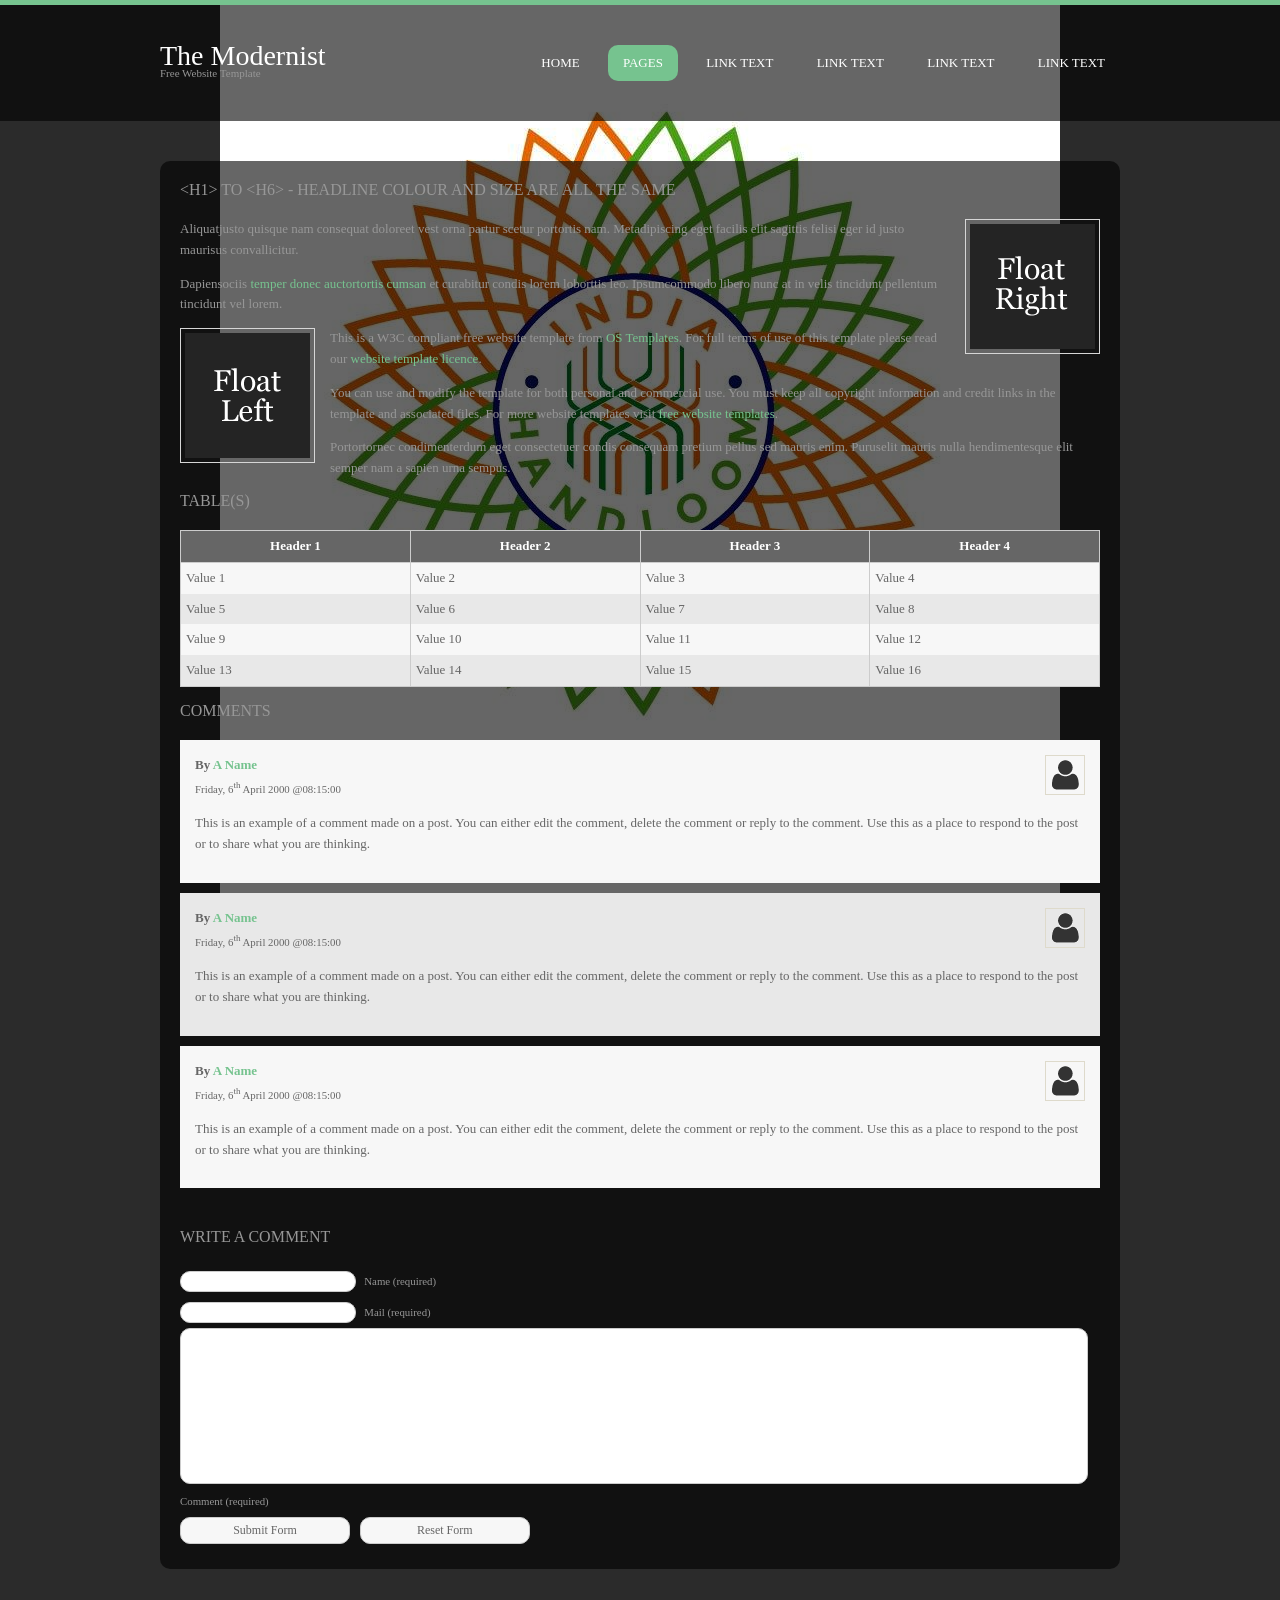
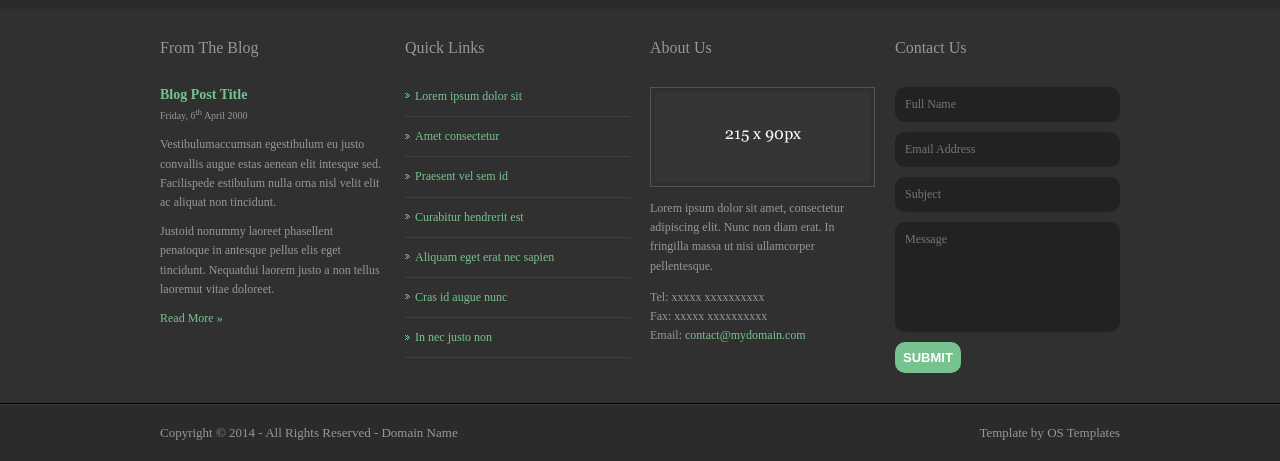
<file: pages/full-width.html>
<!DOCTYPE html>
<!--
Template Name: The Modernist
Author: <a href="http://www.os-templates.com/">OS Templates</a>
Author URI: http://www.os-templates.com/
Licence: Free to use under our free template licence terms
Licence URI: http://www.os-templates.com/template-terms
-->
<html>
<head>
<title>The Modernist | Pages | Full Width</title>
<meta charset="utf-8">
<link rel="stylesheet" href="../layout/styles/layout.css" type="text/css">
</head>
<body id="top">
<!-- ################################################################################################ --> 
<!-- ################################################################################################ --> 
<!-- ################################################################################################ -->
<div class="wrapper row1"> 
  <!-- ################################################################################################ -->
  <header id="header" class="clear"> 
    <!-- ################################################################################################ -->
    <div id="logo">
      <h1><a href="../index.html">The Modernist</a></h1>
      <p>Free Website Template</p>
    </div>
    <nav>
      <ul class="clear">
        <li><a href="../index.html">Home</a></li>
        <li class="active"><a href="#">Pages</a>
          <ul>
            <li><a href="gallery.html">Gallery</a></li>
            <li class="active"><a href="full-width.html">Full Width</a></li>
            <li><a href="sidebar-left.html">Sidebar Left</a></li>
            <li><a href="sidebar-right.html">Sidebar Right</a></li>
          </ul>
        </li>
        <li><a href="#">Link Text</a></li>
        <li><a href="#">Link Text</a></li>
        <li><a href="#">Link Text</a></li>
        <li><a href="#">Link Text</a></li>
      </ul>
    </nav>
    <!-- ################################################################################################ --> 
  </header>
</div>
<!-- ################################################################################################ --> 
<!-- ################################################################################################ --> 
<!-- ################################################################################################ -->
<div class="wrapper row2">
  <main id="container" class="clear"> 
    <!-- container body --> 
    <!-- ########################################################################################## -->
    <div id="content" class="clear">
      <div class="spacer"> 
        <!-- ########################################################################################## -->
        <h1>&lt;h1&gt; to &lt;h6&gt; - Headline Colour and Size Are All The Same</h1>
        <img class="imgr" src="../images/demo/imgr.gif" alt="">
        <p>Aliquatjusto quisque nam consequat doloreet vest orna partur scetur portortis nam. Metadipiscing eget facilis elit sagittis felisi eger id justo maurisus convallicitur.</p>
        <p>Dapiensociis <a href="#">temper donec auctortortis cumsan</a> et curabitur condis lorem loborttis leo. Ipsumcommodo libero nunc at in velis tincidunt pellentum tincidunt vel lorem.</p>
        <img class="imgl" src="../images/demo/imgl.gif" alt="">
        <p>This is a W3C compliant free website template from <a href="http://www.os-templates.com/" title="Free Website Templates">OS Templates</a>. For full terms of use of this template please read our <a href="http://www.os-templates.com/template-terms">website template licence</a>.</p>
        <p>You can use and modify the template for both personal and commercial use. You must keep all copyright information and credit links in the template and associated files. For more website templates visit <a href="http://www.os-templates.com/">free website templates</a>.</p>
        <p>Portortornec condimenterdum eget consectetuer condis consequam pretium pellus sed mauris enim. Puruselit mauris nulla hendimentesque elit semper nam a sapien urna sempus.</p>
        <h1>Table(s)</h1>
        <table>
          <thead>
            <tr>
              <th>Header 1</th>
              <th>Header 2</th>
              <th>Header 3</th>
              <th>Header 4</th>
            </tr>
          </thead>
          <tbody>
            <tr class="light">
              <td>Value 1</td>
              <td>Value 2</td>
              <td>Value 3</td>
              <td>Value 4</td>
            </tr>
            <tr class="dark">
              <td>Value 5</td>
              <td>Value 6</td>
              <td>Value 7</td>
              <td>Value 8</td>
            </tr>
            <tr class="light">
              <td>Value 9</td>
              <td>Value 10</td>
              <td>Value 11</td>
              <td>Value 12</td>
            </tr>
            <tr class="dark">
              <td>Value 13</td>
              <td>Value 14</td>
              <td>Value 15</td>
              <td>Value 16</td>
            </tr>
          </tbody>
        </table>
        <div id="comments">
          <h2>Comments</h2>
          <ul>
            <li class="comment_odd">
              <article>
                <header>
                  <figure class="avatar"><img src="../images/demo/avatar.png" alt=""></figure>
                  <address>
                  By <a href="#">A Name</a>
                  </address>
                  <time datetime="2000-04-06T08:15+00:00">Friday, 6<sup>th</sup> April 2000 @08:15:00</time>
                </header>
                <div class="comcont">
                  <p>This is an example of a comment made on a post. You can either edit the comment, delete the comment or reply to the comment. Use this as a place to respond to the post or to share what you are thinking.</p>
                </div>
              </article>
            </li>
            <li class="comment_even">
              <article>
                <header>
                  <figure class="avatar"><img src="../images/demo/avatar.png" alt=""></figure>
                  <address>
                  By <a href="#">A Name</a>
                  </address>
                  <time datetime="2000-04-06T08:15+00:00">Friday, 6<sup>th</sup> April 2000 @08:15:00</time>
                </header>
                <div class="comcont">
                  <p>This is an example of a comment made on a post. You can either edit the comment, delete the comment or reply to the comment. Use this as a place to respond to the post or to share what you are thinking.</p>
                </div>
              </article>
            </li>
            <li class="comment_odd">
              <article>
                <header>
                  <figure class="avatar"><img src="../images/demo/avatar.png" alt=""></figure>
                  <address>
                  By <a href="#">A Name</a>
                  </address>
                  <time datetime="2000-04-06T08:15+00:00">Friday, 6<sup>th</sup> April 2000 @08:15:00</time>
                </header>
                <div class="comcont">
                  <p>This is an example of a comment made on a post. You can either edit the comment, delete the comment or reply to the comment. Use this as a place to respond to the post or to share what you are thinking.</p>
                </div>
              </article>
            </li>
          </ul>
          <h2>Write A Comment</h2>
          <form action="#" method="post">
            <p>
              <input type="text" name="name" id="name" value="" size="22">
              <label for="name"><small>Name (required)</small></label>
            </p>
            <p>
              <input type="text" name="email" id="email" value="" size="22">
              <label for="email"><small>Mail (required)</small></label>
            </p>
            <p>
              <textarea name="comment" id="comment" cols="25" rows="10"></textarea>
              <label for="comment" class="hidden"><small>Comment (required)</small></label>
            </p>
            <p>
              <input name="submit" type="submit" id="submit" value="Submit Form">
              &nbsp;
              <input name="reset" type="reset" id="reset" value="Reset Form">
            </p>
          </form>
        </div>
        <!-- ########################################################################################## --> 
      </div>
    </div>
    <!-- ########################################################################################## --> 
    <!-- / container body -->
    <div class="clear"></div>
  </main>
</div>
<!-- ################################################################################################ --> 
<!-- ################################################################################################ --> 
<!-- ################################################################################################ -->
<div class="wrapper row3">
  <footer id="footer" class="clear"> 
    <!-- ################################################################################################ -->
    <div class="one_quarter first">
      <h2 class="title">From The Blog</h2>
      <article>
        <div class="header">
          <h2><a href="#">Blog Post Title</a></h2>
          <time datetime="2000-04-06">Friday, 6<sup>th</sup> April 2000</time>
        </div>
        <p>Vestibulumaccumsan egestibulum eu justo convallis augue estas aenean elit intesque sed. Facilispede estibulum nulla orna nisl velit elit ac aliquat non tincidunt.</p>
        <p>Justoid nonummy laoreet phasellent penatoque in antesque pellus elis eget tincidunt. Nequatdui laorem justo a non tellus laoremut vitae doloreet.</p>
        <p><a href="#">Read More &raquo;</a></p>
      </article>
    </div>
    <div class="one_quarter">
      <h2 class="title">Quick Links</h2>
      <nav>
        <ul>
          <li class="first"><a href="#">Lorem ipsum dolor sit</a></li>
          <li><a href="#">Amet consectetur</a></li>
          <li><a href="#">Praesent vel sem id</a></li>
          <li><a href="#">Curabitur hendrerit est</a></li>
          <li><a href="#">Aliquam eget erat nec sapien</a></li>
          <li><a href="#">Cras id augue nunc</a></li>
          <li><a href="#">In nec justo non</a></li>
        </ul>
      </nav>
    </div>
    <div class="one_quarter">
      <h2 class="title">About Us</h2>
      <figure class="imgholder"><img src="../images/demo/215x90.gif" alt=""></figure>
      <p>Lorem ipsum dolor sit amet, consectetur adipiscing elit. Nunc non diam erat. In fringilla massa ut nisi ullamcorper pellentesque.</p>
      <p>Tel: xxxxx xxxxxxxxxx<br>
        Fax: xxxxx xxxxxxxxxx<br>
        Email: <a href="#">contact@mydomain.com</a></p>
    </div>
    <div class="one_quarter">
      <h2 class="title">Contact Us</h2>
      <form method="post" action="#">
        <fieldset>
          <legend>Contact Form:</legend>
          <label for="cf_name">Name:</label>
          <input type="text" name="cf_name" id="cf_name" value="" placeholder="Full Name">
          <label for="cf_email">Email:</label>
          <input type="text" name="cf_email" id="cf_email" value="" placeholder="Email Address">
          <label for="cf_subject">Subject:</label>
          <input type="text" name="cf_subject" id="cf_subject" value="" placeholder="Subject">
          <label for="cf_message">Message:</label>
          <textarea name="cf_message" id="cf_message" cols="45" rows="10" placeholder="Message"></textarea>
          <button type="submit" value="submit">Submit</button>
        </fieldset>
      </form>
    </div>
    <!-- ################################################################################################ --> 
  </footer>
</div>
<!-- ################################################################################################ --> 
<!-- ################################################################################################ --> 
<!-- ################################################################################################ -->
<div class="wrapper row4">
  <div id="copyright" class="clear"> 
    <!-- ################################################################################################ -->
    <p class="fl_left">Copyright &copy; 2014 - All Rights Reserved - <a href="#">Domain Name</a></p>
    <p class="fl_right">Template by <a target="_blank" href="http://www.os-templates.com/" title="Free Website Templates">OS Templates</a></p>
    <!-- ################################################################################################ --> 
  </div>
</div>
</body>
</html>
</file>
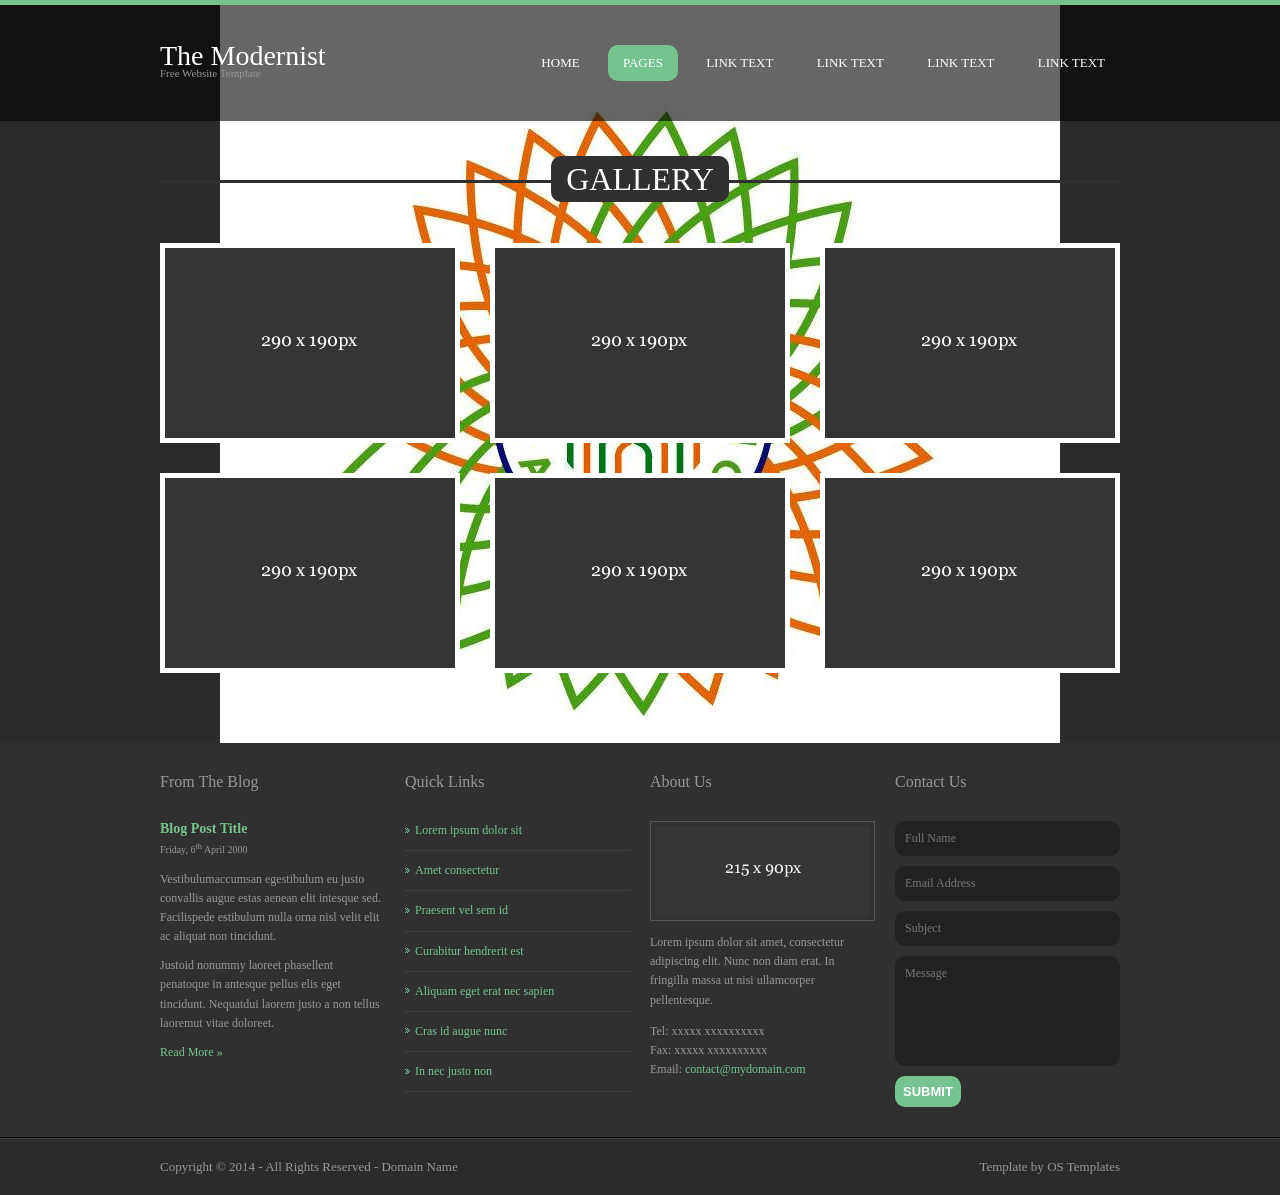
<file: pages/gallery.html>
<!DOCTYPE html>
<!--
Template Name: The Modernist
Author: <a href="http://www.os-templates.com/">OS Templates</a>
Author URI: http://www.os-templates.com/
Licence: Free to use under our free template licence terms
Licence URI: http://www.os-templates.com/template-terms
-->
<html>
<head>
<title>The Modernist | Pages | Gallery</title>
<meta charset="utf-8">
<link rel="stylesheet" href="../layout/styles/layout.css" type="text/css">
</head>
<body id="top">
<!-- ################################################################################################ --> 
<!-- ################################################################################################ --> 
<!-- ################################################################################################ -->
<div class="wrapper row1"> 
  <!-- ################################################################################################ -->
  <header id="header" class="clear"> 
    <!-- ################################################################################################ -->
    <div id="logo">
      <h1><a href="../index.html">The Modernist</a></h1>
      <p>Free Website Template</p>
    </div>
    <nav>
      <ul class="clear">
        <li><a href="../index.html">Home</a></li>
        <li class="active"><a href="#">Pages</a>
          <ul>
            <li class="active"><a href="gallery.html">Gallery</a></li>
            <li><a href="full-width.html">Full Width</a></li>
            <li><a href="sidebar-left.html">Sidebar Left</a></li>
            <li><a href="sidebar-right.html">Sidebar Right</a></li>
          </ul>
        </li>
        <li><a href="#">Link Text</a></li>
        <li><a href="#">Link Text</a></li>
        <li><a href="#">Link Text</a></li>
        <li><a href="#">Link Text</a></li>
      </ul>
    </nav>
    <!-- ################################################################################################ --> 
  </header>
</div>
<!-- ################################################################################################ --> 
<!-- ################################################################################################ --> 
<!-- ################################################################################################ -->
<div class="wrapper row2">
  <main id="container" class="clear"> 
    <!-- container body --> 
    <!-- ########################################################################################## -->
    <div id="showcase">
      <h2><span>Gallery</span></h2>
      <ul class="clear">
        <li><a href="#"><img src="../images/gallery/thumbs/290x190.gif" alt=""></a></li>
        <li><a href="#"><img src="../images/gallery/thumbs/290x190.gif" alt=""></a></li>
        <li><a href="#"><img src="../images/gallery/thumbs/290x190.gif" alt=""></a></li>
        <li><a href="#"><img src="../images/gallery/thumbs/290x190.gif" alt=""></a></li>
        <li><a href="#"><img src="../images/gallery/thumbs/290x190.gif" alt=""></a></li>
        <li><a href="#"><img src="../images/gallery/thumbs/290x190.gif" alt=""></a></li>
      </ul>
    </div>
    <!-- ########################################################################################## --> 
    <!-- / container body -->
    <div class="clear"></div>
  </main>
</div>
<!-- ################################################################################################ --> 
<!-- ################################################################################################ --> 
<!-- ################################################################################################ -->
<div class="wrapper row3">
  <footer id="footer" class="clear"> 
    <!-- ################################################################################################ -->
    <div class="one_quarter first">
      <h2 class="title">From The Blog</h2>
      <article>
        <div class="header">
          <h2><a href="#">Blog Post Title</a></h2>
          <time datetime="2000-04-06">Friday, 6<sup>th</sup> April 2000</time>
        </div>
        <p>Vestibulumaccumsan egestibulum eu justo convallis augue estas aenean elit intesque sed. Facilispede estibulum nulla orna nisl velit elit ac aliquat non tincidunt.</p>
        <p>Justoid nonummy laoreet phasellent penatoque in antesque pellus elis eget tincidunt. Nequatdui laorem justo a non tellus laoremut vitae doloreet.</p>
        <p><a href="#">Read More &raquo;</a></p>
      </article>
    </div>
    <div class="one_quarter">
      <h2 class="title">Quick Links</h2>
      <nav>
        <ul>
          <li class="first"><a href="#">Lorem ipsum dolor sit</a></li>
          <li><a href="#">Amet consectetur</a></li>
          <li><a href="#">Praesent vel sem id</a></li>
          <li><a href="#">Curabitur hendrerit est</a></li>
          <li><a href="#">Aliquam eget erat nec sapien</a></li>
          <li><a href="#">Cras id augue nunc</a></li>
          <li><a href="#">In nec justo non</a></li>
        </ul>
      </nav>
    </div>
    <div class="one_quarter">
      <h2 class="title">About Us</h2>
      <figure class="imgholder"><img src="../images/demo/215x90.gif" alt=""></figure>
      <p>Lorem ipsum dolor sit amet, consectetur adipiscing elit. Nunc non diam erat. In fringilla massa ut nisi ullamcorper pellentesque.</p>
      <p>Tel: xxxxx xxxxxxxxxx<br>
        Fax: xxxxx xxxxxxxxxx<br>
        Email: <a href="#">contact@mydomain.com</a></p>
    </div>
    <div class="one_quarter">
      <h2 class="title">Contact Us</h2>
      <form method="post" action="#">
        <fieldset>
          <legend>Contact Form:</legend>
          <label for="cf_name">Name:</label>
          <input type="text" name="cf_name" id="cf_name" value="" placeholder="Full Name">
          <label for="cf_email">Email:</label>
          <input type="text" name="cf_email" id="cf_email" value="" placeholder="Email Address">
          <label for="cf_subject">Subject:</label>
          <input type="text" name="cf_subject" id="cf_subject" value="" placeholder="Subject">
          <label for="cf_message">Message:</label>
          <textarea name="cf_message" id="cf_message" cols="45" rows="10" placeholder="Message"></textarea>
          <button type="submit" value="submit">Submit</button>
        </fieldset>
      </form>
    </div>
    <!-- ################################################################################################ --> 
  </footer>
</div>
<!-- ################################################################################################ --> 
<!-- ################################################################################################ --> 
<!-- ################################################################################################ -->
<div class="wrapper row4">
  <div id="copyright" class="clear"> 
    <!-- ################################################################################################ -->
    <p class="fl_left">Copyright &copy; 2014 - All Rights Reserved - <a href="#">Domain Name</a></p>
    <p class="fl_right">Template by <a target="_blank" href="http://www.os-templates.com/" title="Free Website Templates">OS Templates</a></p>
    <!-- ################################################################################################ --> 
  </div>
</div>
</body>
</html>
</file>
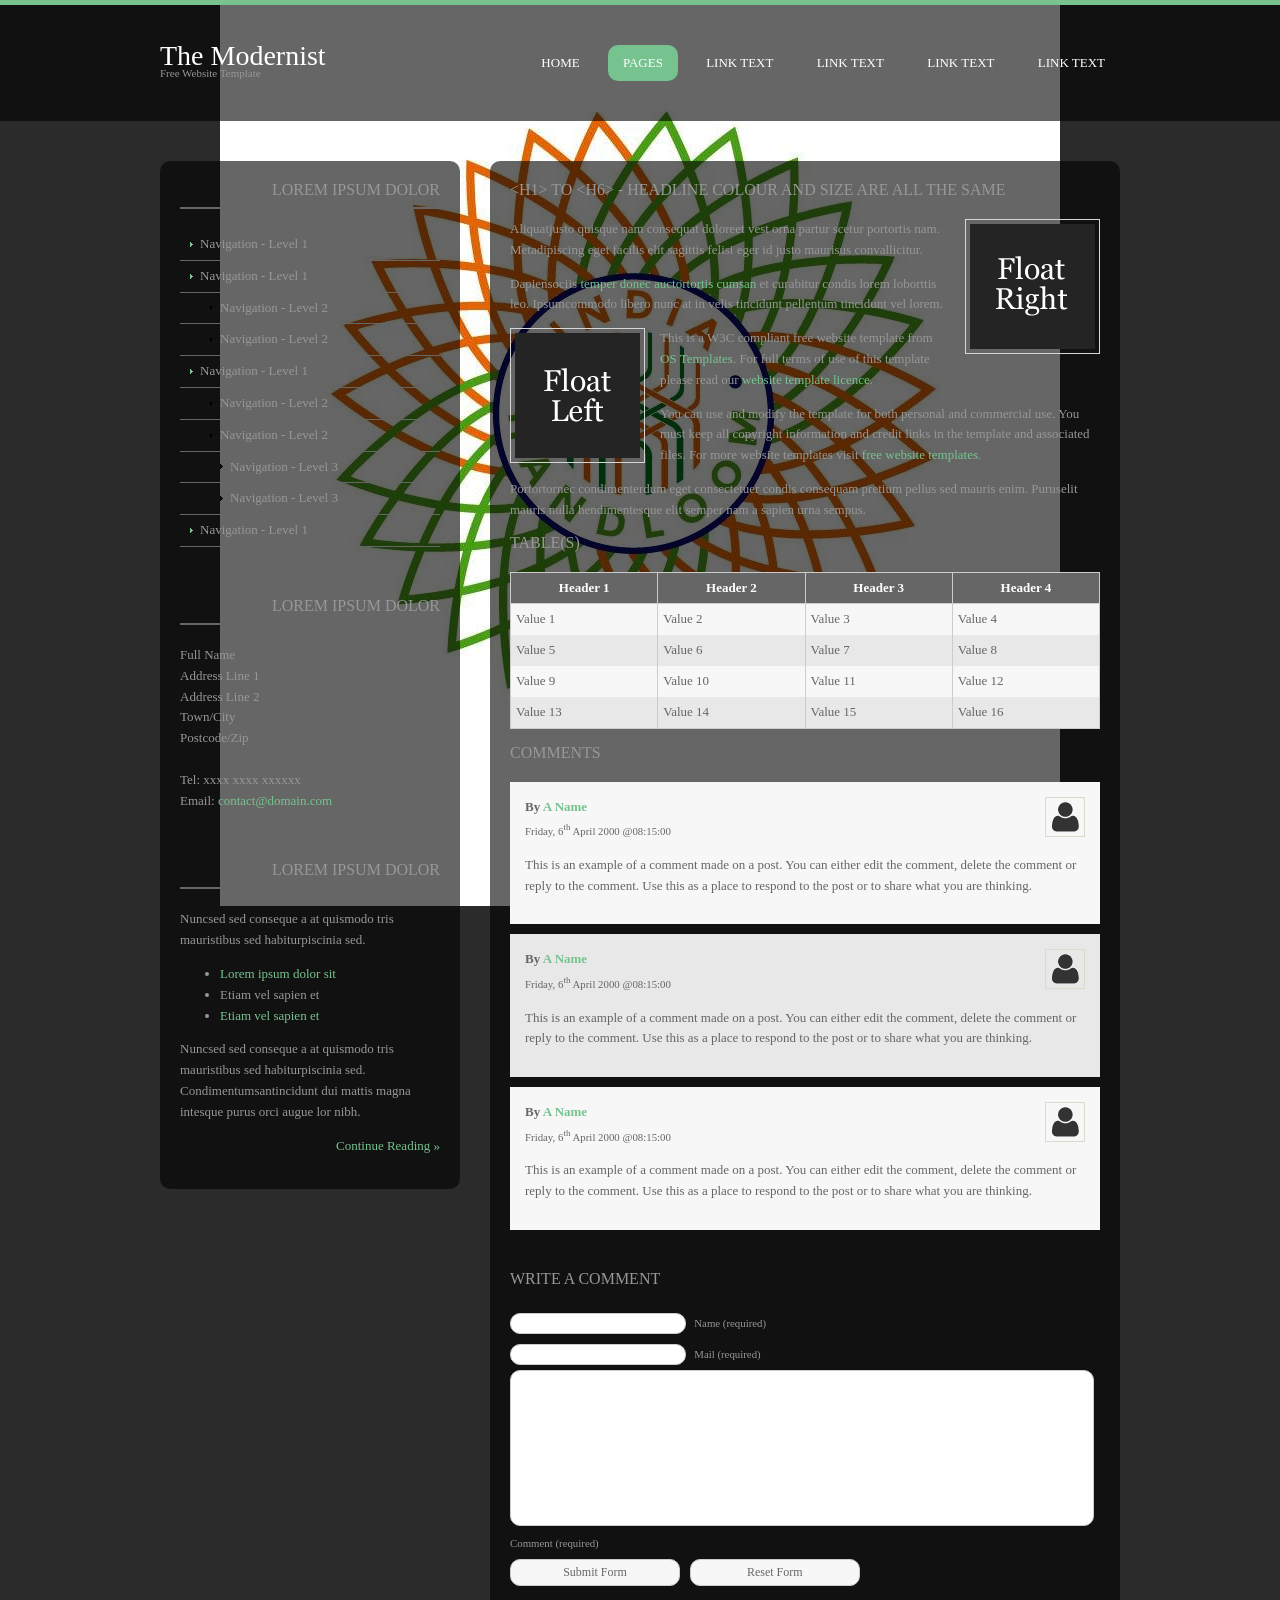
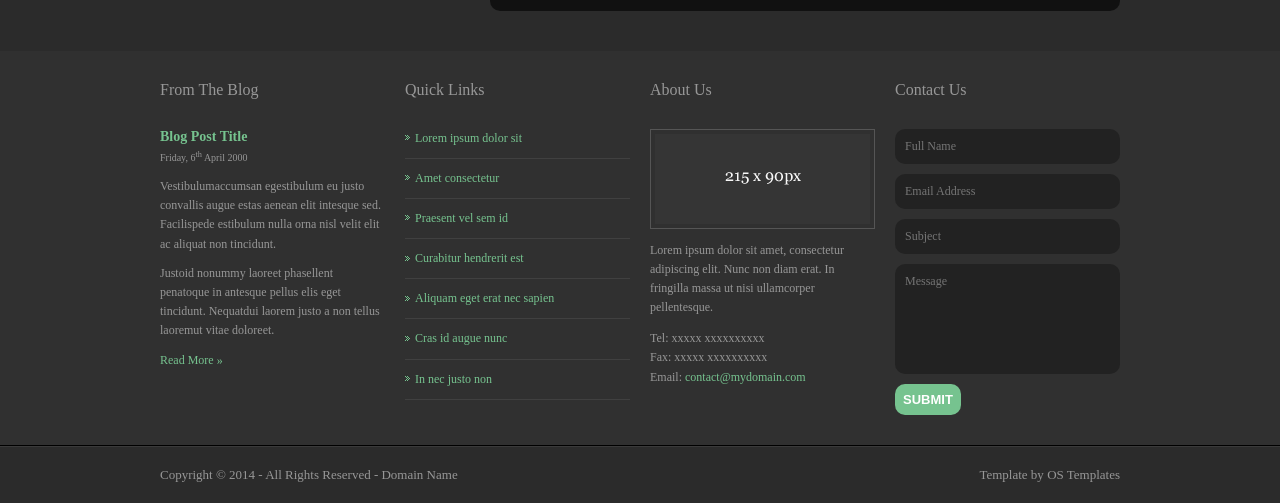
<file: pages/sidebar-left.html>
<!DOCTYPE html>
<!--
Template Name: The Modernist
Author: <a href="http://www.os-templates.com/">OS Templates</a>
Author URI: http://www.os-templates.com/
Licence: Free to use under our free template licence terms
Licence URI: http://www.os-templates.com/template-terms
-->
<html>
<head>
<title>The Modernist | Pages | Sidebar Left</title>
<meta charset="utf-8">
<link rel="stylesheet" href="../layout/styles/layout.css" type="text/css">
</head>
<body id="top">
<!-- ################################################################################################ --> 
<!-- ################################################################################################ --> 
<!-- ################################################################################################ -->
<div class="wrapper row1"> 
  <!-- ################################################################################################ -->
  <header id="header" class="clear"> 
    <!-- ################################################################################################ -->
    <div id="logo">
      <h1><a href="../index.html">The Modernist</a></h1>
      <p>Free Website Template</p>
    </div>
    <nav>
      <ul class="clear">
        <li><a href="../index.html">Home</a></li>
        <li class="active"><a href="#">Pages</a>
          <ul>
            <li><a href="gallery.html">Gallery</a></li>
            <li><a href="full-width.html">Full Width</a></li>
            <li class="active"><a href="sidebar-left.html">Sidebar Left</a></li>
            <li><a href="sidebar-right.html">Sidebar Right</a></li>
          </ul>
        </li>
        <li><a href="#">Link Text</a></li>
        <li><a href="#">Link Text</a></li>
        <li><a href="#">Link Text</a></li>
        <li><a href="#">Link Text</a></li>
      </ul>
    </nav>
    <!-- ################################################################################################ --> 
  </header>
</div>
<!-- ################################################################################################ --> 
<!-- ################################################################################################ --> 
<!-- ################################################################################################ -->
<div class="wrapper row2">
  <main id="container" class="clear"> 
    <!-- container body --> 
    <!-- ########################################################################################## -->
    <div class="sidebar one_third first">
      <aside>
        <div class="spacer"> 
          <!-- ########################################################################################## -->
          <h2>Lorem ipsum dolor</h2>
          <nav class="sdb_holder">
            <ul>
              <li><a href="#">Navigation - Level 1</a></li>
              <li><a href="#">Navigation - Level 1</a>
                <ul>
                  <li><a href="#">Navigation - Level 2</a></li>
                  <li><a href="#">Navigation - Level 2</a></li>
                </ul>
              </li>
              <li><a href="#">Navigation - Level 1</a>
                <ul>
                  <li><a href="#">Navigation - Level 2</a></li>
                  <li><a href="#">Navigation - Level 2</a>
                    <ul>
                      <li><a href="#">Navigation - Level 3</a></li>
                      <li><a href="#">Navigation - Level 3</a></li>
                    </ul>
                  </li>
                </ul>
              </li>
              <li><a href="#">Navigation - Level 1</a></li>
            </ul>
          </nav>
          <div class="sdb_holder">
            <h2>Lorem ipsum dolor</h2>
            <address>
            Full Name<br>
            Address Line 1<br>
            Address Line 2<br>
            Town/City<br>
            Postcode/Zip<br>
            <br>
            Tel: xxxx xxxx xxxxxx<br>
            Email: <a href="#">contact@domain.com</a>
            </address>
          </div>
          <div class="sdb_holder">
            <article>
              <h2>Lorem ipsum dolor</h2>
              <p>Nuncsed sed conseque a at quismodo tris mauristibus sed habiturpiscinia sed.</p>
              <ul>
                <li><a href="#">Lorem ipsum dolor sit</a></li>
                <li>Etiam vel sapien et</li>
                <li><a href="#">Etiam vel sapien et</a></li>
              </ul>
              <p>Nuncsed sed conseque a at quismodo tris mauristibus sed habiturpiscinia sed. Condimentumsantincidunt dui mattis magna intesque purus orci augue lor nibh.</p>
              <p class="more"><a href="#">Continue Reading &raquo;</a></p>
            </article>
          </div>
          <!-- ########################################################################################## --> 
        </div>
      </aside>
    </div>
    <!-- ########################################################################################## -->
    <div id="content" class="two_third">
      <div class="spacer"> 
        <!-- ########################################################################################## -->
        <h1>&lt;h1&gt; to &lt;h6&gt; - Headline Colour and Size Are All The Same</h1>
        <img class="imgr" src="../images/demo/imgr.gif" alt="">
        <p>Aliquatjusto quisque nam consequat doloreet vest orna partur scetur portortis nam. Metadipiscing eget facilis elit sagittis felisi eger id justo maurisus convallicitur.</p>
        <p>Dapiensociis <a href="#">temper donec auctortortis cumsan</a> et curabitur condis lorem loborttis leo. Ipsumcommodo libero nunc at in velis tincidunt pellentum tincidunt vel lorem.</p>
        <img class="imgl" src="../images/demo/imgl.gif" alt="">
        <p>This is a W3C compliant free website template from <a href="http://www.os-templates.com/" title="Free Website Templates">OS Templates</a>. For full terms of use of this template please read our <a href="http://www.os-templates.com/template-terms">website template licence</a>.</p>
        <p>You can use and modify the template for both personal and commercial use. You must keep all copyright information and credit links in the template and associated files. For more website templates visit <a href="http://www.os-templates.com/">free website templates</a>.</p>
        <p>Portortornec condimenterdum eget consectetuer condis consequam pretium pellus sed mauris enim. Puruselit mauris nulla hendimentesque elit semper nam a sapien urna sempus.</p>
        <h1>Table(s)</h1>
        <table>
          <thead>
            <tr>
              <th>Header 1</th>
              <th>Header 2</th>
              <th>Header 3</th>
              <th>Header 4</th>
            </tr>
          </thead>
          <tbody>
            <tr class="light">
              <td>Value 1</td>
              <td>Value 2</td>
              <td>Value 3</td>
              <td>Value 4</td>
            </tr>
            <tr class="dark">
              <td>Value 5</td>
              <td>Value 6</td>
              <td>Value 7</td>
              <td>Value 8</td>
            </tr>
            <tr class="light">
              <td>Value 9</td>
              <td>Value 10</td>
              <td>Value 11</td>
              <td>Value 12</td>
            </tr>
            <tr class="dark">
              <td>Value 13</td>
              <td>Value 14</td>
              <td>Value 15</td>
              <td>Value 16</td>
            </tr>
          </tbody>
        </table>
        <div id="comments">
          <h2>Comments</h2>
          <ul>
            <li class="comment_odd">
              <article>
                <header>
                  <figure class="avatar"><img src="../images/demo/avatar.png" alt=""></figure>
                  <address>
                  By <a href="#">A Name</a>
                  </address>
                  <time datetime="2000-04-06T08:15+00:00">Friday, 6<sup>th</sup> April 2000 @08:15:00</time>
                </header>
                <div class="comcont">
                  <p>This is an example of a comment made on a post. You can either edit the comment, delete the comment or reply to the comment. Use this as a place to respond to the post or to share what you are thinking.</p>
                </div>
              </article>
            </li>
            <li class="comment_even">
              <article>
                <header>
                  <figure class="avatar"><img src="../images/demo/avatar.png" alt=""></figure>
                  <address>
                  By <a href="#">A Name</a>
                  </address>
                  <time datetime="2000-04-06T08:15+00:00">Friday, 6<sup>th</sup> April 2000 @08:15:00</time>
                </header>
                <div class="comcont">
                  <p>This is an example of a comment made on a post. You can either edit the comment, delete the comment or reply to the comment. Use this as a place to respond to the post or to share what you are thinking.</p>
                </div>
              </article>
            </li>
            <li class="comment_odd">
              <article>
                <header>
                  <figure class="avatar"><img src="../images/demo/avatar.png" alt=""></figure>
                  <address>
                  By <a href="#">A Name</a>
                  </address>
                  <time datetime="2000-04-06T08:15+00:00">Friday, 6<sup>th</sup> April 2000 @08:15:00</time>
                </header>
                <div class="comcont">
                  <p>This is an example of a comment made on a post. You can either edit the comment, delete the comment or reply to the comment. Use this as a place to respond to the post or to share what you are thinking.</p>
                </div>
              </article>
            </li>
          </ul>
          <h2>Write A Comment</h2>
          <form action="#" method="post">
            <p>
              <input type="text" name="name" id="name" value="" size="22">
              <label for="name"><small>Name (required)</small></label>
            </p>
            <p>
              <input type="text" name="email" id="email" value="" size="22">
              <label for="email"><small>Mail (required)</small></label>
            </p>
            <p>
              <textarea name="comment" id="comment" cols="25" rows="10"></textarea>
              <label for="comment" class="hidden"><small>Comment (required)</small></label>
            </p>
            <p>
              <input name="submit" type="submit" id="submit" value="Submit Form">
              &nbsp;
              <input name="reset" type="reset" id="reset" value="Reset Form">
            </p>
          </form>
        </div>
        <!-- ########################################################################################## --> 
      </div>
    </div>
    <!-- ########################################################################################## --> 
    <!-- / container body -->
    <div class="clear"></div>
  </main>
</div>
<!-- ################################################################################################ --> 
<!-- ################################################################################################ --> 
<!-- ################################################################################################ -->
<div class="wrapper row3">
  <footer id="footer" class="clear"> 
    <!-- ################################################################################################ -->
    <div class="one_quarter first">
      <h2 class="title">From The Blog</h2>
      <article>
        <div class="header">
          <h2><a href="#">Blog Post Title</a></h2>
          <time datetime="2000-04-06">Friday, 6<sup>th</sup> April 2000</time>
        </div>
        <p>Vestibulumaccumsan egestibulum eu justo convallis augue estas aenean elit intesque sed. Facilispede estibulum nulla orna nisl velit elit ac aliquat non tincidunt.</p>
        <p>Justoid nonummy laoreet phasellent penatoque in antesque pellus elis eget tincidunt. Nequatdui laorem justo a non tellus laoremut vitae doloreet.</p>
        <p><a href="#">Read More &raquo;</a></p>
      </article>
    </div>
    <div class="one_quarter">
      <h2 class="title">Quick Links</h2>
      <nav>
        <ul>
          <li class="first"><a href="#">Lorem ipsum dolor sit</a></li>
          <li><a href="#">Amet consectetur</a></li>
          <li><a href="#">Praesent vel sem id</a></li>
          <li><a href="#">Curabitur hendrerit est</a></li>
          <li><a href="#">Aliquam eget erat nec sapien</a></li>
          <li><a href="#">Cras id augue nunc</a></li>
          <li><a href="#">In nec justo non</a></li>
        </ul>
      </nav>
    </div>
    <div class="one_quarter">
      <h2 class="title">About Us</h2>
      <figure class="imgholder"><img src="../images/demo/215x90.gif" alt=""></figure>
      <p>Lorem ipsum dolor sit amet, consectetur adipiscing elit. Nunc non diam erat. In fringilla massa ut nisi ullamcorper pellentesque.</p>
      <p>Tel: xxxxx xxxxxxxxxx<br>
        Fax: xxxxx xxxxxxxxxx<br>
        Email: <a href="#">contact@mydomain.com</a></p>
    </div>
    <div class="one_quarter">
      <h2 class="title">Contact Us</h2>
      <form method="post" action="#">
        <fieldset>
          <legend>Contact Form:</legend>
          <label for="cf_name">Name:</label>
          <input type="text" name="cf_name" id="cf_name" value="" placeholder="Full Name">
          <label for="cf_email">Email:</label>
          <input type="text" name="cf_email" id="cf_email" value="" placeholder="Email Address">
          <label for="cf_subject">Subject:</label>
          <input type="text" name="cf_subject" id="cf_subject" value="" placeholder="Subject">
          <label for="cf_message">Message:</label>
          <textarea name="cf_message" id="cf_message" cols="45" rows="10" placeholder="Message"></textarea>
          <button type="submit" value="submit">Submit</button>
        </fieldset>
      </form>
    </div>
    <!-- ################################################################################################ --> 
  </footer>
</div>
<!-- ################################################################################################ --> 
<!-- ################################################################################################ --> 
<!-- ################################################################################################ -->
<div class="wrapper row4">
  <div id="copyright" class="clear"> 
    <!-- ################################################################################################ -->
    <p class="fl_left">Copyright &copy; 2014 - All Rights Reserved - <a href="#">Domain Name</a></p>
    <p class="fl_right">Template by <a target="_blank" href="http://www.os-templates.com/" title="Free Website Templates">OS Templates</a></p>
    <!-- ################################################################################################ --> 
  </div>
</div>
</body>
</html>
</file>
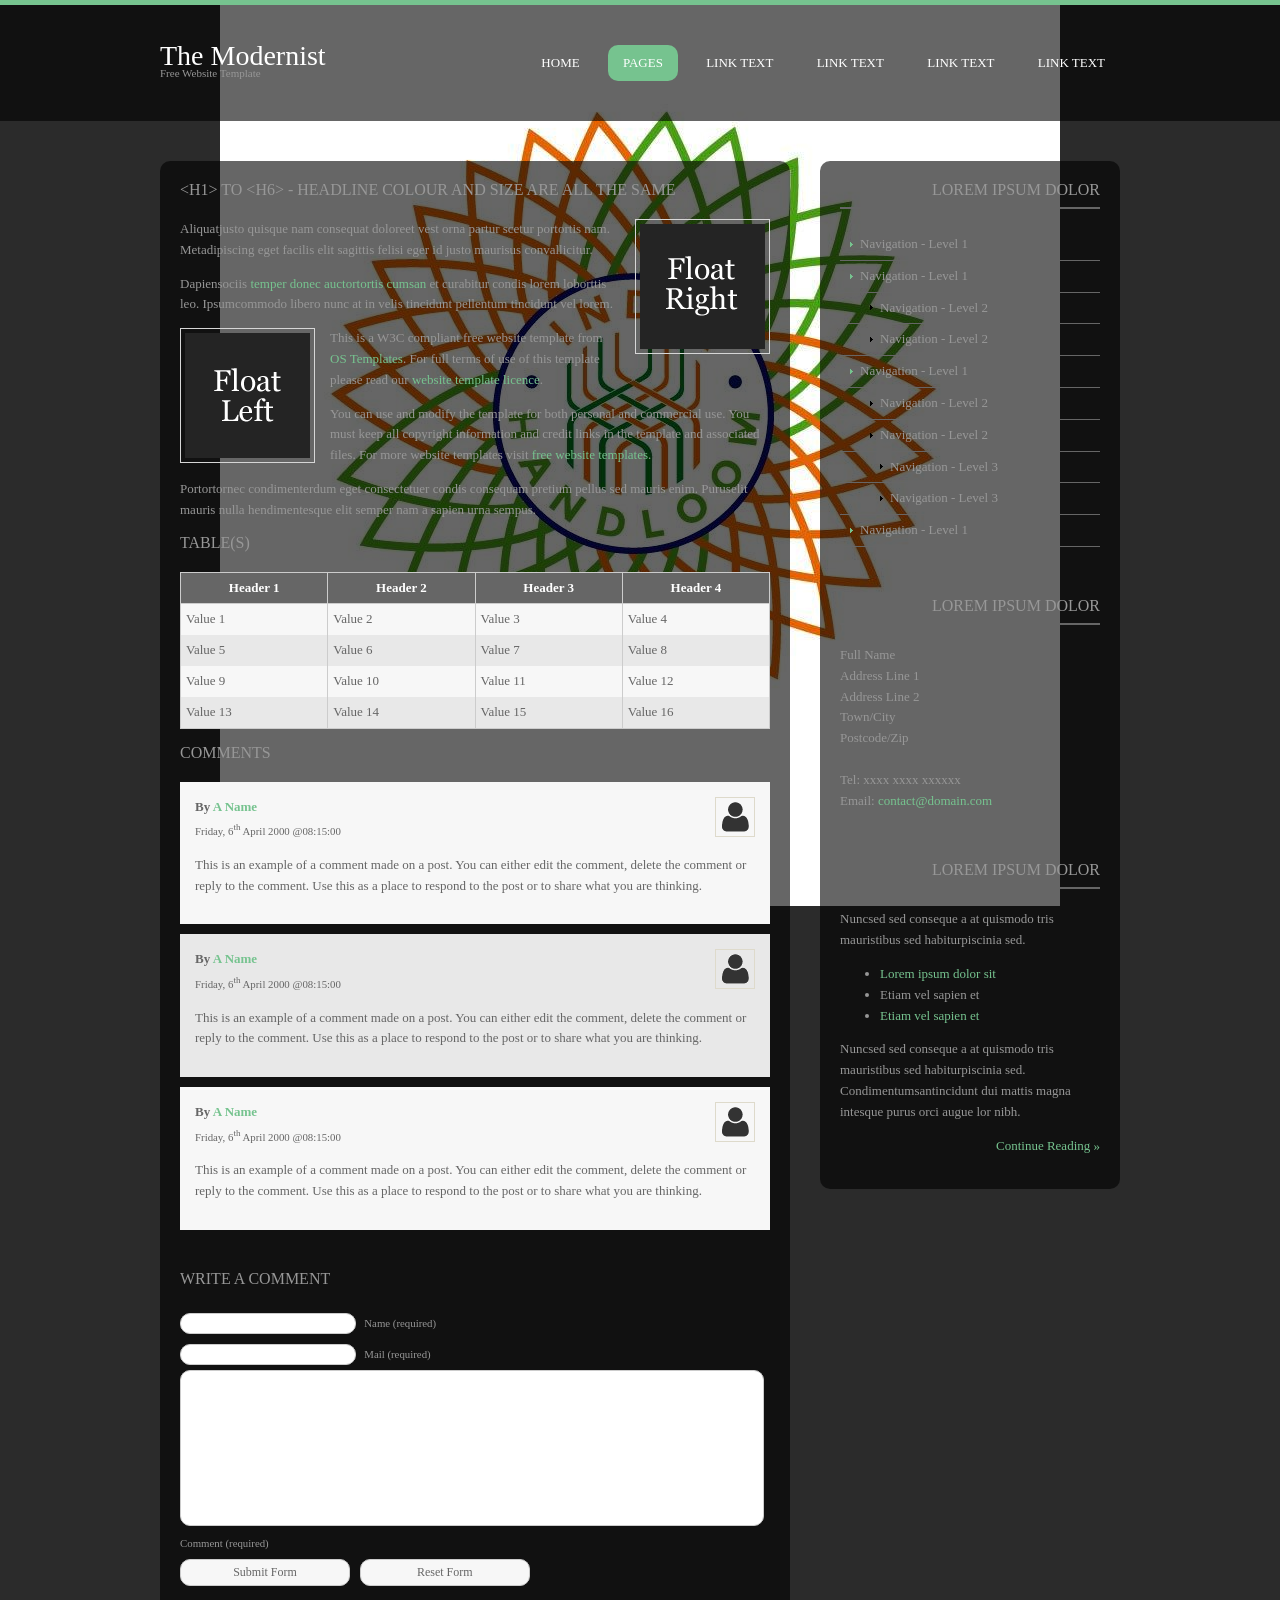
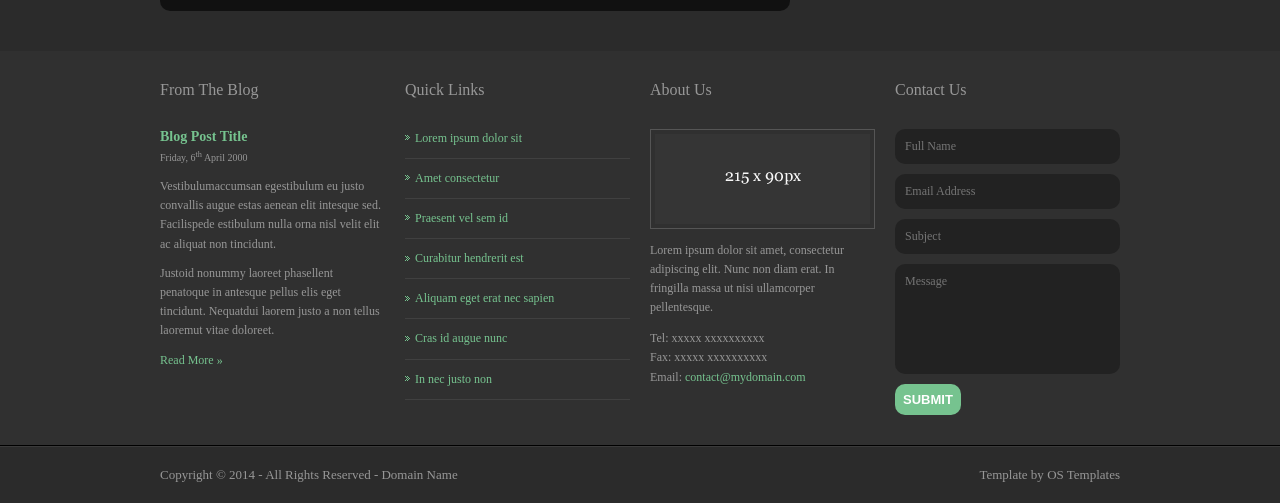
<file: pages/sidebar-right.html>
<!DOCTYPE html>
<!--
Template Name: The Modernist
Author: <a href="http://www.os-templates.com/">OS Templates</a>
Author URI: http://www.os-templates.com/
Licence: Free to use under our free template licence terms
Licence URI: http://www.os-templates.com/template-terms
-->
<html>
<head>
<title>The Modernist | Pages | Sidebar Right</title>
<meta charset="utf-8">
<link rel="stylesheet" href="../layout/styles/layout.css" type="text/css">
</head>
<body id="top">
<!-- ################################################################################################ --> 
<!-- ################################################################################################ --> 
<!-- ################################################################################################ -->
<div class="wrapper row1"> 
  <!-- ################################################################################################ -->
  <header id="header" class="clear"> 
    <!-- ################################################################################################ -->
    <div id="logo">
      <h1><a href="../index.html">The Modernist</a></h1>
      <p>Free Website Template</p>
    </div>
    <nav>
      <ul class="clear">
        <li><a href="../index.html">Home</a></li>
        <li class="active"><a href="#">Pages</a>
          <ul>
            <li><a href="gallery.html">Gallery</a></li>
            <li><a href="full-width.html">Full Width</a></li>
            <li><a href="sidebar-left.html">Sidebar Left</a></li>
            <li class="active"><a href="sidebar-right.html">Sidebar Right</a></li>
          </ul>
        </li>
        <li><a href="#">Link Text</a></li>
        <li><a href="#">Link Text</a></li>
        <li><a href="#">Link Text</a></li>
        <li><a href="#">Link Text</a></li>
      </ul>
    </nav>
    <!-- ################################################################################################ --> 
  </header>
</div>
<!-- ################################################################################################ --> 
<!-- ################################################################################################ --> 
<!-- ################################################################################################ -->
<div class="wrapper row2">
  <main id="container" class="clear"> 
    <!-- container body --> 
    <!-- ########################################################################################## -->
    <div id="content" class="two_third first">
      <div class="spacer"> 
        <!-- ########################################################################################## -->
        <h1>&lt;h1&gt; to &lt;h6&gt; - Headline Colour and Size Are All The Same</h1>
        <img class="imgr" src="../images/demo/imgr.gif" alt="">
        <p>Aliquatjusto quisque nam consequat doloreet vest orna partur scetur portortis nam. Metadipiscing eget facilis elit sagittis felisi eger id justo maurisus convallicitur.</p>
        <p>Dapiensociis <a href="#">temper donec auctortortis cumsan</a> et curabitur condis lorem loborttis leo. Ipsumcommodo libero nunc at in velis tincidunt pellentum tincidunt vel lorem.</p>
        <img class="imgl" src="../images/demo/imgl.gif" alt="">
        <p>This is a W3C compliant free website template from <a href="http://www.os-templates.com/" title="Free Website Templates">OS Templates</a>. For full terms of use of this template please read our <a href="http://www.os-templates.com/template-terms">website template licence</a>.</p>
        <p>You can use and modify the template for both personal and commercial use. You must keep all copyright information and credit links in the template and associated files. For more website templates visit <a href="http://www.os-templates.com/">free website templates</a>.</p>
        <p>Portortornec condimenterdum eget consectetuer condis consequam pretium pellus sed mauris enim. Puruselit mauris nulla hendimentesque elit semper nam a sapien urna sempus.</p>
        <h1>Table(s)</h1>
        <table>
          <thead>
            <tr>
              <th>Header 1</th>
              <th>Header 2</th>
              <th>Header 3</th>
              <th>Header 4</th>
            </tr>
          </thead>
          <tbody>
            <tr class="light">
              <td>Value 1</td>
              <td>Value 2</td>
              <td>Value 3</td>
              <td>Value 4</td>
            </tr>
            <tr class="dark">
              <td>Value 5</td>
              <td>Value 6</td>
              <td>Value 7</td>
              <td>Value 8</td>
            </tr>
            <tr class="light">
              <td>Value 9</td>
              <td>Value 10</td>
              <td>Value 11</td>
              <td>Value 12</td>
            </tr>
            <tr class="dark">
              <td>Value 13</td>
              <td>Value 14</td>
              <td>Value 15</td>
              <td>Value 16</td>
            </tr>
          </tbody>
        </table>
        <div id="comments">
          <h2>Comments</h2>
          <ul>
            <li class="comment_odd">
              <article>
                <header>
                  <figure class="avatar"><img src="../images/demo/avatar.png" alt=""></figure>
                  <address>
                  By <a href="#">A Name</a>
                  </address>
                  <time datetime="2000-04-06T08:15+00:00">Friday, 6<sup>th</sup> April 2000 @08:15:00</time>
                </header>
                <div class="comcont">
                  <p>This is an example of a comment made on a post. You can either edit the comment, delete the comment or reply to the comment. Use this as a place to respond to the post or to share what you are thinking.</p>
                </div>
              </article>
            </li>
            <li class="comment_even">
              <article>
                <header>
                  <figure class="avatar"><img src="../images/demo/avatar.png" alt=""></figure>
                  <address>
                  By <a href="#">A Name</a>
                  </address>
                  <time datetime="2000-04-06T08:15+00:00">Friday, 6<sup>th</sup> April 2000 @08:15:00</time>
                </header>
                <div class="comcont">
                  <p>This is an example of a comment made on a post. You can either edit the comment, delete the comment or reply to the comment. Use this as a place to respond to the post or to share what you are thinking.</p>
                </div>
              </article>
            </li>
            <li class="comment_odd">
              <article>
                <header>
                  <figure class="avatar"><img src="../images/demo/avatar.png" alt=""></figure>
                  <address>
                  By <a href="#">A Name</a>
                  </address>
                  <time datetime="2000-04-06T08:15+00:00">Friday, 6<sup>th</sup> April 2000 @08:15:00</time>
                </header>
                <div class="comcont">
                  <p>This is an example of a comment made on a post. You can either edit the comment, delete the comment or reply to the comment. Use this as a place to respond to the post or to share what you are thinking.</p>
                </div>
              </article>
            </li>
          </ul>
          <h2>Write A Comment</h2>
          <form action="#" method="post">
            <p>
              <input type="text" name="name" id="name" value="" size="22">
              <label for="name"><small>Name (required)</small></label>
            </p>
            <p>
              <input type="text" name="email" id="email" value="" size="22">
              <label for="email"><small>Mail (required)</small></label>
            </p>
            <p>
              <textarea name="comment" id="comment" cols="25" rows="10"></textarea>
              <label for="comment" class="hidden"><small>Comment (required)</small></label>
            </p>
            <p>
              <input name="submit" type="submit" id="submit" value="Submit Form">
              &nbsp;
              <input name="reset" type="reset" id="reset" value="Reset Form">
            </p>
          </form>
        </div>
        <!-- ########################################################################################## --> 
      </div>
    </div>
    <!-- ########################################################################################## -->
    <div class="sidebar one_third">
      <aside>
        <div class="spacer"> 
          <!-- ########################################################################################## -->
          <h2>Lorem ipsum dolor</h2>
          <nav class="sdb_holder">
            <ul>
              <li><a href="#">Navigation - Level 1</a></li>
              <li><a href="#">Navigation - Level 1</a>
                <ul>
                  <li><a href="#">Navigation - Level 2</a></li>
                  <li><a href="#">Navigation - Level 2</a></li>
                </ul>
              </li>
              <li><a href="#">Navigation - Level 1</a>
                <ul>
                  <li><a href="#">Navigation - Level 2</a></li>
                  <li><a href="#">Navigation - Level 2</a>
                    <ul>
                      <li><a href="#">Navigation - Level 3</a></li>
                      <li><a href="#">Navigation - Level 3</a></li>
                    </ul>
                  </li>
                </ul>
              </li>
              <li><a href="#">Navigation - Level 1</a></li>
            </ul>
          </nav>
          <div class="sdb_holder">
            <h2>Lorem ipsum dolor</h2>
            <address>
            Full Name<br>
            Address Line 1<br>
            Address Line 2<br>
            Town/City<br>
            Postcode/Zip<br>
            <br>
            Tel: xxxx xxxx xxxxxx<br>
            Email: <a href="#">contact@domain.com</a>
            </address>
          </div>
          <div class="sdb_holder">
            <article>
              <h2>Lorem ipsum dolor</h2>
              <p>Nuncsed sed conseque a at quismodo tris mauristibus sed habiturpiscinia sed.</p>
              <ul>
                <li><a href="#">Lorem ipsum dolor sit</a></li>
                <li>Etiam vel sapien et</li>
                <li><a href="#">Etiam vel sapien et</a></li>
              </ul>
              <p>Nuncsed sed conseque a at quismodo tris mauristibus sed habiturpiscinia sed. Condimentumsantincidunt dui mattis magna intesque purus orci augue lor nibh.</p>
              <p class="more"><a href="#">Continue Reading &raquo;</a></p>
            </article>
          </div>
          <!-- ########################################################################################## --> 
        </div>
      </aside>
    </div>
    <!-- ########################################################################################## --> 
    <!-- / container body -->
    <div class="clear"></div>
  </main>
</div>
<!-- ################################################################################################ --> 
<!-- ################################################################################################ --> 
<!-- ################################################################################################ -->
<div class="wrapper row3">
  <footer id="footer" class="clear"> 
    <!-- ################################################################################################ -->
    <div class="one_quarter first">
      <h2 class="title">From The Blog</h2>
      <article>
        <div class="header">
          <h2><a href="#">Blog Post Title</a></h2>
          <time datetime="2000-04-06">Friday, 6<sup>th</sup> April 2000</time>
        </div>
        <p>Vestibulumaccumsan egestibulum eu justo convallis augue estas aenean elit intesque sed. Facilispede estibulum nulla orna nisl velit elit ac aliquat non tincidunt.</p>
        <p>Justoid nonummy laoreet phasellent penatoque in antesque pellus elis eget tincidunt. Nequatdui laorem justo a non tellus laoremut vitae doloreet.</p>
        <p><a href="#">Read More &raquo;</a></p>
      </article>
    </div>
    <div class="one_quarter">
      <h2 class="title">Quick Links</h2>
      <nav>
        <ul>
          <li class="first"><a href="#">Lorem ipsum dolor sit</a></li>
          <li><a href="#">Amet consectetur</a></li>
          <li><a href="#">Praesent vel sem id</a></li>
          <li><a href="#">Curabitur hendrerit est</a></li>
          <li><a href="#">Aliquam eget erat nec sapien</a></li>
          <li><a href="#">Cras id augue nunc</a></li>
          <li><a href="#">In nec justo non</a></li>
        </ul>
      </nav>
    </div>
    <div class="one_quarter">
      <h2 class="title">About Us</h2>
      <figure class="imgholder"><img src="../images/demo/215x90.gif" alt=""></figure>
      <p>Lorem ipsum dolor sit amet, consectetur adipiscing elit. Nunc non diam erat. In fringilla massa ut nisi ullamcorper pellentesque.</p>
      <p>Tel: xxxxx xxxxxxxxxx<br>
        Fax: xxxxx xxxxxxxxxx<br>
        Email: <a href="#">contact@mydomain.com</a></p>
    </div>
    <div class="one_quarter">
      <h2 class="title">Contact Us</h2>
      <form method="post" action="#">
        <fieldset>
          <legend>Contact Form:</legend>
          <label for="cf_name">Name:</label>
          <input type="text" name="cf_name" id="cf_name" value="" placeholder="Full Name">
          <label for="cf_email">Email:</label>
          <input type="text" name="cf_email" id="cf_email" value="" placeholder="Email Address">
          <label for="cf_subject">Subject:</label>
          <input type="text" name="cf_subject" id="cf_subject" value="" placeholder="Subject">
          <label for="cf_message">Message:</label>
          <textarea name="cf_message" id="cf_message" cols="45" rows="10" placeholder="Message"></textarea>
          <button type="submit" value="submit">Submit</button>
        </fieldset>
      </form>
    </div>
    <!-- ################################################################################################ --> 
  </footer>
</div>
<!-- ################################################################################################ --> 
<!-- ################################################################################################ --> 
<!-- ################################################################################################ -->
<div class="wrapper row4">
  <div id="copyright" class="clear"> 
    <!-- ################################################################################################ -->
    <p class="fl_left">Copyright &copy; 2014 - All Rights Reserved - <a href="#">Domain Name</a></p>
    <p class="fl_right">Template by <a target="_blank" href="http://www.os-templates.com/" title="Free Website Templates">OS Templates</a></p>
    <!-- ################################################################################################ --> 
  </div>
</div>
</body>
</html>
</file>
<file: layout/styles/layout.css>
@charset "utf-8";
/*
Template Name: The Modernist
Author: <a href="http://www.os-templates.com/">OS Templates</a>
Author URI: http://www.os-templates.com/
Licence: Free to use under our free template licence terms
Licence URI: http://www.os-templates.com/template-terms
File: Layout CSS
*/

@import url("framework.css");
@import url("slider.css");


/* Rows
---------------------------------------------------------------------------------------------------------------*/
.row0, .row0 a{}
.row1{border-top:5px solid;}
.row2, .row2 a{}
.row3{border-bottom:1px solid;}
.row4{border-top:1px solid;}


/* Header
---------------------------------------------------------------------------------------------------------------*/
#header{padding:40px 0;}
#header::after{display:block; visibility:hidden; height:0; clear:both; content:"";}

#header #logo{float:left;}
#header #logo h1, #header #logo p{font-weight:normal; font-style:normal; text-transform:none;}
#header #logo h1{font-size:28px; line-height:22px;}
#header #logo p{margin:0; padding:0; font-size:11px;}


/* Content Area
---------------------------------------------------------------------------------------------------------------*/
#container{padding:40px 0; line-height:1.6em;}
#container h1, #container h2, #container h3, #container h4, #container h5, #container h6{margin-bottom:20px;}
#container section{display:block; width:100%; margin:0 0 40px 0; padding:0;}
#container .last{margin:0;}
#container .more{text-align:right;}

.spacer{display:block; padding:20px;}

/* Content */
#content{}

/* Comments */
#comments ul{margin:0 0 40px 0; padding:0; list-style:none;}
#comments li.comment_odd, #comments li.comment_even{margin:0 0 10px 0; padding:15px; list-style:none;}
#comments article, #comments header{display:block; width:100%;}
#comments figure{float:right; margin:0 0 10px 10px; padding:3px; text-align:center;}
#comments figure img{float:inherit;}
#comments header address{font-weight:bold;}
#comments header time{font-size:smaller;}
#comments article section{margin:0; padding:0;}
#comments article section p{margin:10px 5px 10px 0; padding:0;}

/* Right Column */
.sidebar{}
.sidebar h2{padding-bottom:8px; font-size:16px; text-transform:uppercase; text-align:right;}
.sidebar .sdb_holder{margin-bottom:50px;}
.sidebar .sdb_holder:last-child{margin-bottom:0;}


/* Footer
---------------------------------------------------------------------------------------------------------------*/
#footer{padding:30px 0; font-size:12px; line-height:1.6em;}
#footer::after{display:block; visibility:hidden; height:0; clear:both; content:"";}

#footer h2.title{margin-bottom:30px; text-transform:none;}

/* Blogposts */
#footer article header, #footer article address, #footer article time, #footer article p{margin:0; padding:0;}
#footer article p{margin-top:10px;}
#footer article .header h2{font-size:14px; font-weight:bold; text-transform:none;}
#footer article address, #footer article time{font-size:10px; font-style:normal;}

/* Quick Links */
#footer nav ul li{margin:10px 0 0 0; padding:0 0 10px 0;}
#footer nav ul li:first-child, #footer nav ul li.first{margin-top:0;}
#footer nav ul li a{padding:0 0 0 10px; background-position:left center; background-repeat:no-repeat;}


/* Copyright
---------------------------------------------------------------------------------------------------------------*/
#copyright{padding:20px 0;}
#copyright p{margin:0; padding: 0;}


/*-------------------------------------------------------------------------------------------------------------*/
/*-------------------------------------------------------------------------------------------------------------*/
/*-------------------------------------------------------------------------------------------------------------*/
/*-------------------------------------------------------------------------------------------------------------*/
/*-------------------------------------------------------------------------------------------------------------*/


/* Navigation
---------------------------------------------------------------------------------------------------------------*/

nav ul{margin:0; padding:0; list-style:none;}

/* Top Navigation */
#header nav{display:block; float:right; margin:0; padding:0; clear:right;}
#header nav ul{}
#header nav ul li{display:inline-block; margin-left:10px; text-transform:uppercase;}
#header nav ul li:first-child{margin-left:0;}
#header nav ul li li{margin:0; padding:0; border:none; text-align:left; font-style:normal;}
#header nav ul li li:first-child{margin:0;}
#header nav ul li a:link, #header nav ul li a:visited, #header nav ul li a:hover{display:block; margin:0; padding:10px 15px;}
#header nav ul li a:hover, #header nav ul li.active a{}
#header nav ul li ul li a:link, #header nav ul li ul li a:visited{float:none; width:150px; margin:0; padding:7px 10px; text-transform:none; font-weight:normal;}
#header nav ul li ul li a:hover{}
#header nav ul ul{z-index:9999; position:absolute; left:-999em; height:auto; width:170px; padding:0;}
#header nav ul ul a{width:140px;}
#header nav ul li:hover ul{left:auto;}
#header nav ul li:hover{position:static;}

/* Right Column Navigation */
.sidebar nav{display:block; width:100%; margin-bottom:30px;}
.sidebar nav ul{margin:0; padding:0; list-style:none;}
.sidebar nav li{margin:0; padding:0;}
.sidebar nav ul ul, .sidebar nav ul ul ul, .sidebar nav ul ul ul ul, .sidebar nav ul ul ul ul ul{border-top:none; padding-top:0;}
.sidebar nav a{display:block; margin:0; padding:5px 10px 5px 20px; color:#979797; background-position:10px center; background-repeat:no-repeat; text-decoration:none;}
.sidebar nav a:hover{}
.sidebar nav ul ul a, .sidebar nav ul ul ul a, .sidebar nav ul ul ul ul a, .sidebar nav ul ul ul ul ul a{background-repeat:no-repeat;}
.sidebar nav ul ul a{padding-left:40px; background-position:30px center;}
.sidebar nav ul ul ul a{padding-left:50px; background-position:40px center;}
.sidebar nav ul ul ul ul a{padding-left:60px; background-position:50px center;}
.sidebar nav ul ul ul ul ul a{padding-left:70px; background-position:60px center;}


/* Forms
---------------------------------------------------------------------------------------------------------------*/
form, fieldset, legend{margin:0; padding:0; border:none;}
legend{display:none;}
input, textarea, select{resize:none; outline:none; font-size:12px; font-family:Georgia,"Times New Roman",Times,serif;}

#comments form{display:block; width:100%;}
#comments form input{width:170px; padding:2px; margin:5px 5px 0 0;}
#comments form textarea{width:98%; padding:2px; overflow:auto;}
#comments form p{margin:5px 0;}
#comments form #submit, #comments form #reset{margin:0; padding:5px; cursor:pointer;}

#footer label{display:none;}
#footer input, #footer textarea{display:block; width:205px; margin:0 0 10px 0; padding:10px; border:none;}
#footer textarea{height:90px; overflow:auto;}
#footer button{padding:8px; font-size:13px; font-weight:bold; text-transform:uppercase; border:none; cursor:pointer;}


/* Tables
---------------------------------------------------------------------------------------------------------------*/
table{width:100%; border-collapse:collapse; table-layout:auto; vertical-align:top; margin-bottom:15px;}
table thead th{border-collapse:collapse; text-align:center; table-layout:auto; vertical-align:middle;}
table tbody td{vertical-align:top; border-collapse:collapse;}
table thead th, table tbody td{padding:5px; border-collapse:collapse;}
table tbody tr.light{}
table tbody tr.dark{}


/* Gallery
---------------------------------------------------------------------------------------------------------------*/
#showcase{display:block; width:100%;}
#showcase h2{display:block; position:relative; width:100%; margin-bottom:45px; text-align:center; text-transform:uppercase; font-size:32px;}
#showcase h2::before{display:inline-block; position:absolute; top:50%; left:0; width:100%; content:""; z-index:-1;}
#showcase h2 span{padding:5px 15px;}

#showcase ul{margin:0; padding:0; list-style-type:none;}
#showcase ul li{display:block; position:relative; float:left; width:300px; margin:0 0 30px 30px;}
#showcase ul li:first-child, #showcase ul li.first{margin-left:0;}
#showcase ul li figure{}
#showcase ul li a{display:block; font-size:14px;}
#showcase ul li a strong{display:block; position:absolute; bottom:5px; left:5px; width:270px; margin:0; padding:5px 10px; text-align:center; font-weight:normal; text-transform:uppercase;}
#showcase ul li a:hover strong{display:none;}


/* Homepage
---------------------------------------------------------------------------------------------------------------*/
#homepage{display:block; width:100%;}

#services{display:block; margin:0; padding:0;}
#services::after{display:block; visibility:hidden; height:65px; clear:both; content:"";}
#services ul, #services img, #services h2, #services p{display:block; margin:0; padding:0; list-style:none;}
#services ul li{display:inline-block; float:left; width:225px; margin:0 0 0 20px; padding:0; text-align:center;}
#services ul li:first-child{margin-left:0;}
#services h2, #services p{display:block; margin:0; padding:0;}
#services h2{margin-bottom:25px;}
#services a{display:block; padding:160px 20px 20px 20px;}
#services a h2{font-size:32px;}
#services a:hover, #services a:hover h2{}
#services a.service{background-position:0 0; background-repeat:no-repeat;}
#services a.s-1{background-image:url("images/icons/icon-1.png"); background-position:-185px 20px;}
#services a.s-1:hover{background-position:46px 20px;}
#services a.s-2{background-image:url("images/icons/icon-2.png"); background-position:-180px 20px;}
#services a.s-2:hover{background-position:51px 20px;}
#services a.s-3{background-image:url("images/icons/icon-3.png"); background-position:-180px 20px;}
#services a.s-3:hover{background-position:51px 20px;}
#services a.s-4{background-image:url("images/icons/icon-4.png"); background-position:-170px 20px;}
#services a.s-4:hover{background-position:61px 20px;}


/* Group CSS3 Attributes
---------------------------------------------------------------------------------------------------------------*/
#header nav ul li a, #header nav ul li ul li a, #slider_content footer a, #showcase h2 span, #content, .sidebar, #comments input, #comments textarea, #comments button, #footer input, #footer textarea, #footer button{border-radius:10px;}

#showcase ul li:nth-child(3n+1){margin-left:0;}
#showcase ul li a:hover{-webkit-transition:border-color 400ms ease-in; -moz-transition:border-color 400ms ease-in; -ms-transition:border-color 400ms ease-in; -o-transition:border-color 400ms ease-in; transition:border-color 400ms ease-in;}

#services a:hover, #services a:hover h2{-webkit-transition:background-color 400ms ease-in; -moz-transition:background-color 400ms ease-in; -ms-transition:background-color 400ms ease-in; -o-transition:background-color 400ms ease-in; transition:background-color 400ms ease-in;}


/*-------------------------------------------------------------------------------------------------------------*/
/*-------------------------------------------------------------------------------------------------------------*/
/*-------------------------------------------------------------------------------------------------------------*/
/*-------------------------------------------------------------------------------------------------------------*/
/*-------------------------------------------------------------------------------------------------------------*/


/* Colours
---------------------------------------------------------------------------------------------------------------*/

body{color:#979797; background:url("images/bbg.jpg") top center no-repeat fixed #2B2B2B; }

.imgholder, .imgl, .imgr{border-color:#D6D6D6;}

/* Rows */
.wrapper a{color:#76C38F; background-color:transparent;}
.row1{color:#979797; border-color:#76C38F;}
.row2, .row2 a{}
.row3{color:#979797; background-color:#303030; border-color:#000000;}
.row3 a{color:#76C38F; background-color:#303030;}
.row4{border-color:#3A3A3A;}
.row4, .row4 a{color:#979797; background-color:#2B2B2B;}
.row1, #content, .sidebar{background-color:hsla(0,0%,0%,.6);}

/* Header */
#header #logo h1 a{color:#FFFFFF; background-color:transparent;}

/* Content Area */
#comments li.comment_odd{color:#666666; background-color:#F7F7F7;}
#comments li.comment_odd a{color:#76C38F; background-color:#F7F7F7;}
#comments li.comment_even{color:#666666; background-color:#E8E8E8;}
#comments li.comment_even a{color:#76C38F; background-color:#E8E8E8;}
#comments figure{border:1px solid #DEDACB;}

.sidebar h2{border-bottom:2px solid #666666;}

/* Footer */
#footer nav ul li{border-bottom:1px solid #404040;}
#footer nav ul li a{background-image:url("images/arrow.gif");}
#footer figure.imgholder{border-color:#555555;}

/* Navigation */
#header nav ul li a:link, #header nav ul li a:visited, #header nav ul li a:hover{color:#FFFFFF; background-color:transparent;}
#header nav ul li a:hover, #header nav ul li.active a{color:#FFFFFF; background-color:#76C38F;}
#header nav ul li ul li a:link, #header nav ul li ul li a:visited{color:#FFFFFF; background-color:#000000;}
#header nav ul li ul li a:hover{color:#FFFFFF; background-color:#76C38F;}

.sidebar nav a{color:#979797; background-image:url("images/file.gif"); background-color:transparent; border-bottom:1px solid #666666;}
.sidebar nav a:hover{color:#76C38F; background-color:#666666;}
.sidebar nav ul ul a, .sidebar nav ul ul ul a, .sidebar nav ul ul ul ul a, .sidebar nav ul ul ul ul ul a{background-image:url("images/black_file.gif"); background-color:transparent;}

/* Forms */
#comments form input, #comments form textarea{border:1px solid #CCCCCC;}
#comments form #submit, #comments form #reset{color:#666666; background-color:#F7F7F7;}

#footer input, #footer textarea{color:#979797; background-color:#222222;}
#footer button{color:#FFFFFF; background-color:#76C38F;}

/* Tables */
table, table thead th, table tbody td{border:1px solid #CCCCCC;}
table thead th{color:#FFFFFF; background-color:#666666;}
table tbody td{border-width:0 1px;}
table tbody tr.light{color:#666666; background-color:#F7F7F7;}
table tbody tr.dark{color:#666666; background-color:#E8E8E8;}

/* Gallery */
#showcase h2::before{border-top:3px solid #303030;}
#showcase h2 span{color:#FFFFFF; background-color:#303030;}
#showcase ul li a{color:#FFFFFF; background-color:transparent; border:5px solid #FFFFFF;}
#showcase ul li figure a strong{background-color:hsla(0,0%,0%,.5);}
#showcase ul li a:hover{border-color:hsla(139,39%,61%,.5);}

/* Homepage */
#homepage #services a{border:1px solid #E4E4E4; color:#979797; background-color:#FFFFFF;}
#homepage #services a h2{color:#333333; background-color:#FFFFFF;}
#homepage #services a:hover, #homepage #services a:hover h2{color:#FFFFFF; background-color:#76C38F; border-color:#76C38F;}

/* Slider */
#slider h1, #slider h2, #slider h3, #slider h4, #slider h5, #slider h6{color:#FFFFFF; background-color:transparent;}
#slider_content ul li figure figcaption footer a{color:#FFFFFF; background-color:#76C38F;}
#featured-item-prev, #featured-item-next{background-image:url("images/carousel/prev_next.png"); background-color:transparent;}
</file>
